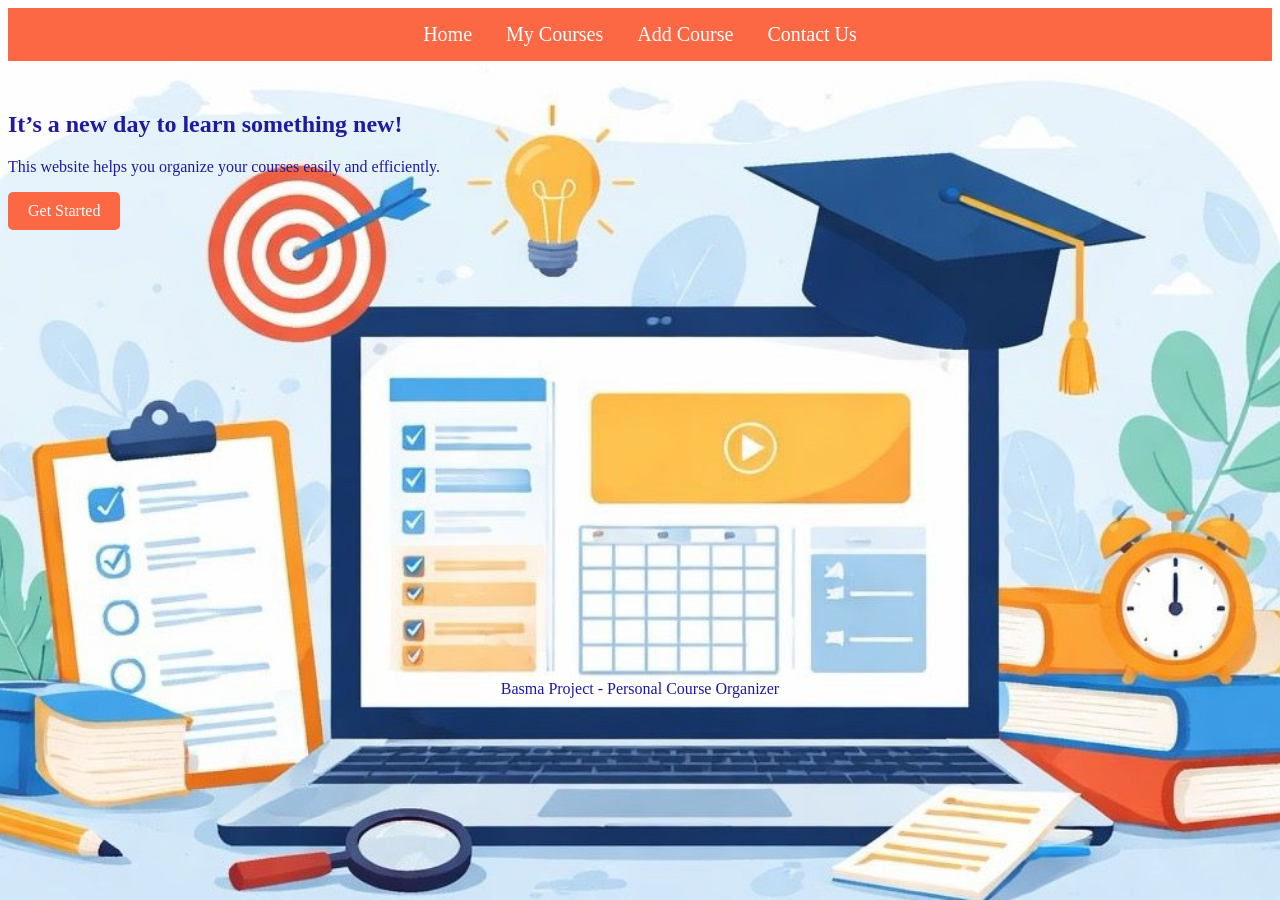
<file: index.html>
<html>
<head> 
    <link rel="stylesheet" href="css/myproject2.css">
    <title>Home</title>
</head>
<body class="home">
<header>
    <nav>
        <a href="index.html">Home</a>
        <a href="mycourses.html">My Courses</a>
        <a href="add.html">Add Course</a>
        <a href="contact.html">Contact Us</a>
    </nav>
</header>
<main>
    <section class="one">
        <h1>It’s a new day to learn something new!</h1>
        <p>This website helps you organize your courses easily and efficiently.</p>
    </section>
    <p>
        <a href="add.html" class="btn">Get Started</a>
    </p>
</main>
<footer>
    <p>Basma Project - Personal Course Organizer</p>
</footer>
</body>
</html>
</file>
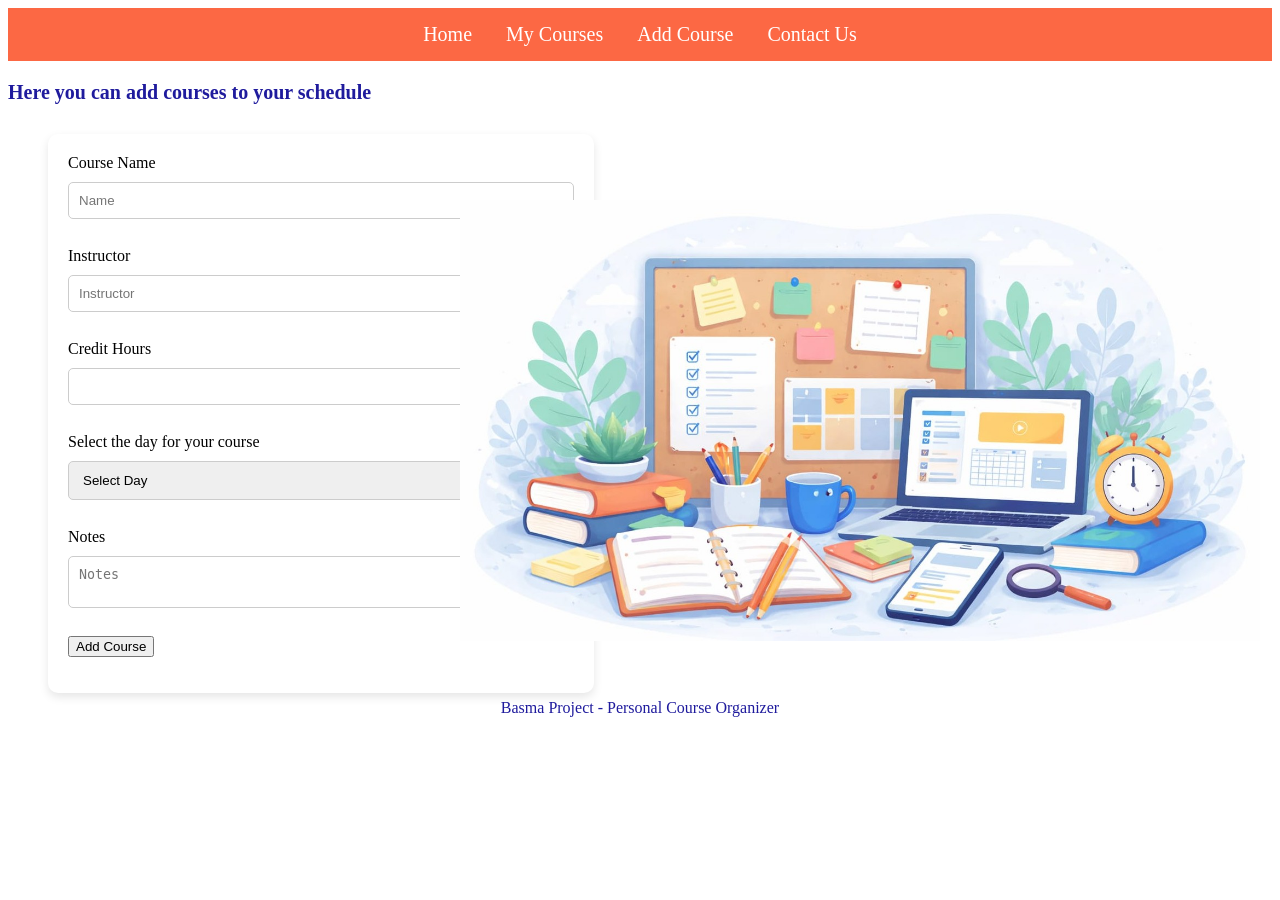
<file: add.html>
<html>
<head>
    <link rel="stylesheet" href="css/myproject2.css">
    <title>Add Course</title>
</head>
<body>
<header>
    <nav>
        <a href="index.html">Home</a>
        <a href="mycourses.html">My Courses</a>
        <a href="add.html">Add Course</a>
        <a href="contact.html">Contact Us</a>
    </nav>
</header>
<main>
    <section>
        <h2>Here you can add courses to your schedule</h2>

        <div class="addcourse">
            <form>
                <label>Course Name</label>
                <input type="text" placeholder="Name" required>
                <br><br>
                <label>Instructor</label>
                <input type="text" placeholder="Instructor" required>
                <br><br>
                <label>Credit Hours</label>
                <input type="number" min="0" max="100" required>
                <br><br>
                <label>Select the day for your course</label>
                <select required>
                    <option value="">Select Day</option>
                    <option>Saturday</option>
                    <option>Sunday</option>
                    <option>Monday</option>
                    <option>Tuesday</option>
                    <option>Wednesday</option>
                    <option>Thursday</option>
                </select>
                <br><br>
                <label>Notes</label>
                <textarea placeholder="Notes"></textarea>
                <br><br>
                <button type="submit">Add Course</button>
            </form>
        </div>
        <img src="WhatsImagePMmm.jpeg" class="side-img">
    </section>
</main>
<footer class="five">
    <p>Basma Project - Personal Course Organizer</p>
</footer>
</body>
</html>
</file>
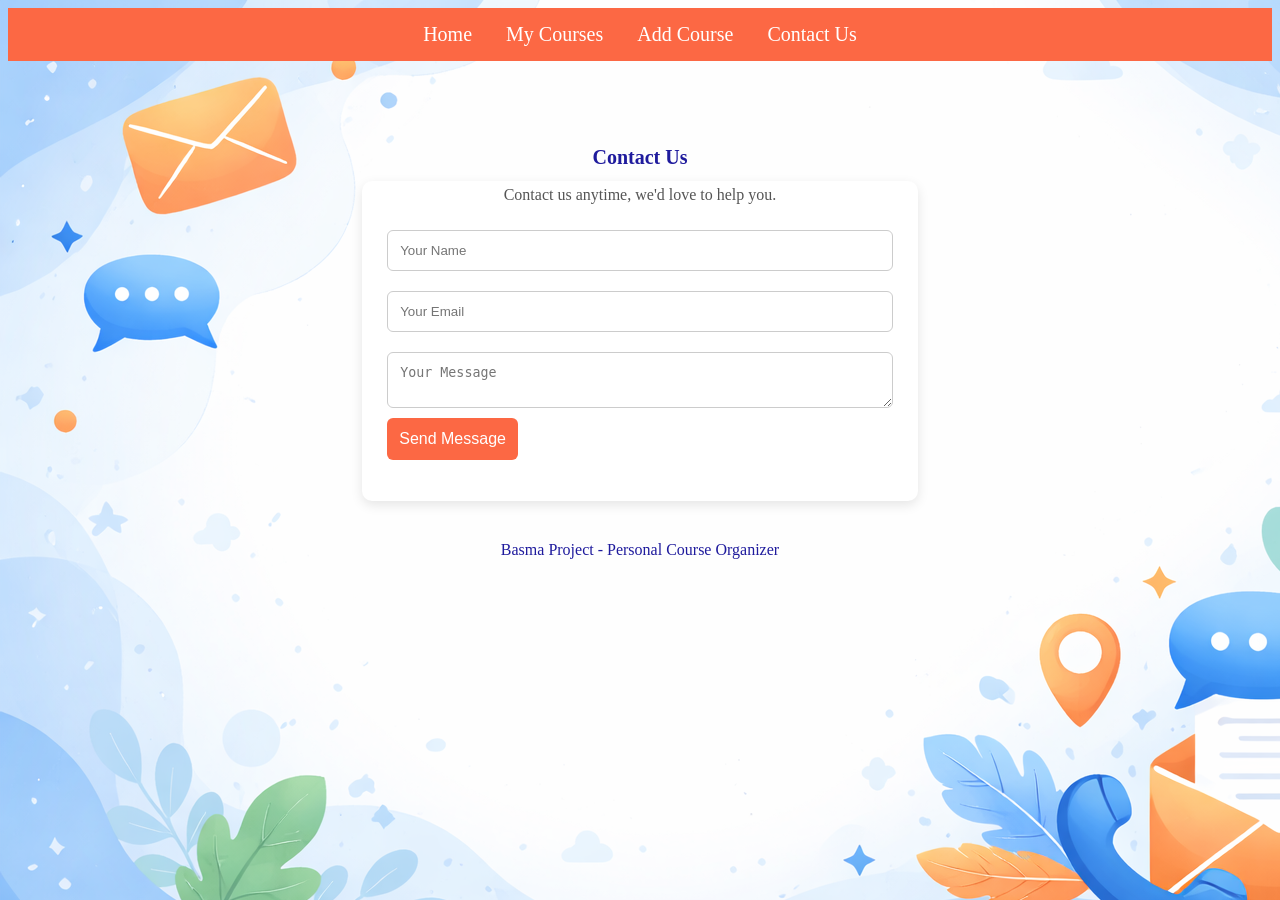
<file: contact.html>
<html>
<head>
    <link rel="stylesheet" href="css/myproject2.css">
    <title>Contact Us</title>
</head>
<body class="contact">
<header>
    <nav>
        <a href="index.html">Home</a>
        <a href="mycourses.html">My Courses</a>
        <a href="add.html">Add Course</a>
        <a href="contact.html">Contact Us</a>
    </nav>
</header>
<main>
    <section class="contact-box">
        <h2>Contact Us</h2>
        <p>Contact us anytime, we'd love to help you.</p>
        <form>
            <input type="text" placeholder="Your Name" required>
            <input type="email" placeholder="Your Email" required>
            <textarea placeholder="Your Message" required></textarea>
            <button type="submit">Send Message</button>
        </form>
    </section>
</main>
<footer class="seven">
    <p>Basma Project - Personal Course Organizer</p>
</footer>
</body>
</html>
</file>
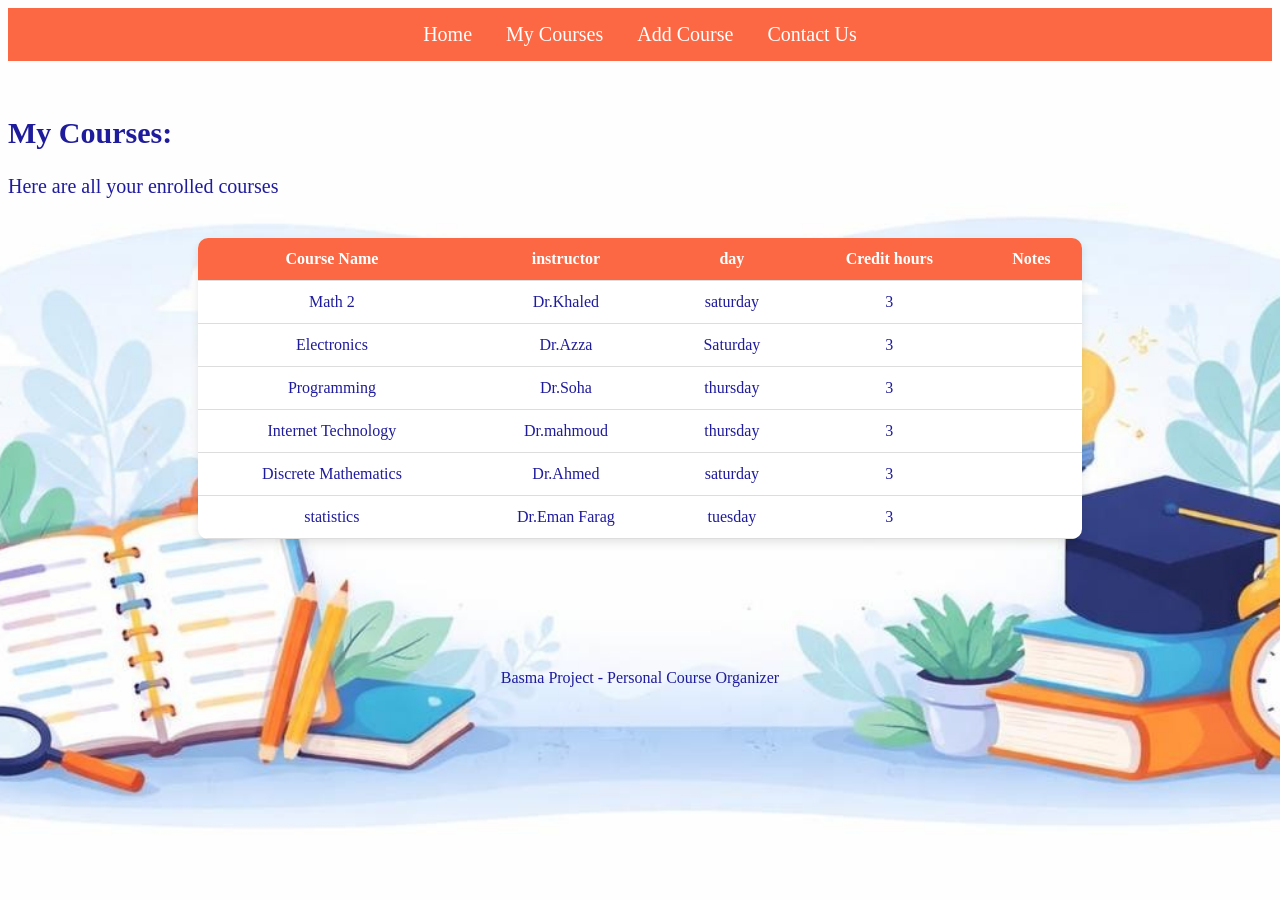
<file: mycourses.html>
<html>
<head>
    <link rel="stylesheet" href="css/myproject2.css">
    <title>My Courses</title>
</head>
<body class="mycourses">
<header>
    <nav>
        <a href="index.html">Home</a>
        <a href="mycourses.html">My Courses</a>
        <a href="add.html">Add Course</a>
        <a href="contact.html">Contact Us</a>
    </nav>
</header>
<main>
    <section class="two">
        <h1>My Courses:</h1>
        <p>Here are all your enrolled courses</p>
    </section>
    <table>
        <tr>
            <th>Course Name</th>
            <th>instructor</th>
            <th>day</th>
            <th>Credit hours</th>
            <th>Notes</th>
        </tr>
        <tr>
            <td>Math 2</td>
            <td>Dr.Khaled</td>
            <td>saturday</td>
            <td>3</td>
            <td></td>
        </tr>
        <tr>
            <td>Electronics</td>
            <td>Dr.Azza</td>
            <td>Saturday</td>
            <td>3</td>
            <td></td>
        </tr>

        <tr>
            <td>Programming</td>
            <td>Dr.Soha</td>
            <td>thursday</td>
            <td>3</td>
            <td></td>
        </tr>
        <tr>
            <td>Internet Technology</td>
            <td>Dr.mahmoud</td>
            <td>thursday</td>
            <td>3</td>
            <td></td>
        </tr>
        <tr>
            <td>Discrete Mathematics</td>
            <td>Dr.Ahmed</td>
            <td>saturday</td>
            <td>3</td>
            <td></td>
        </tr>
        <tr>
            <td>statistics</td>
            <td>Dr.Eman Farag</td>
            <td>tuesday</td>
            <td>3</td>
            <td></td>
        </tr>
    </table>
</main>  
<footer class="four">
    <p>Basma Project - Personal Course Organizer</p>
</footer>
</body>
</html>
</file>
<file: css/myproject2.css>
header {
    padding-bottom: 80px;
}
main {
    max-width: 100%;
    margin: auto;
    flex: 1;
}
.home {
    background: url(../WhatsAppImageat.jpeg) no-repeat center 60px / cover;
}

.one {
    color: rgb(31, 27, 157);
    margin-top: -50px;
}

nav {
    background-color: rgb(252, 104, 68);
    padding: 15px;
    text-align: center;
}
nav a {
    color: #fff;
    text-decoration: none;
    margin: 0 15px;
    font-size: 20px;
    transition: 0.3s;
}
nav a:hover {
    background: #fff;
    color: rgb(252, 104, 68);
    padding: 5px 10px;
    border-radius: 5px;
}

.btn {
    background: rgb(252, 104, 68);
    color: #fff;
    padding: 10px 20px;
    text-decoration: none;
    border-radius: 5px;
    display: inline-block;
    transition: 0.3s;
}
.btn:hover {
    background: rgb(255, 158, 106);
}
table {
    width: 70%;
    margin: 40px auto;
    border-collapse: collapse;
    background: #fff;
    color: rgb(31, 27, 157);
    box-shadow: 0 4px 10px rgba(0,0,0,0.1);
    border-radius: 10px;
    overflow: hidden;
}
th, td {
    padding: 12px;
    text-align: center;
    border-bottom: 1px solid #ddd;
}
th {
    background: rgb(252, 104, 68);
    color: #fff;
}
.two {
    color: rgb(31, 27, 157);
    font-size: 20px;
    margin-top: -50px;
}
.mycourses {
    background: url(../W.jpeg) no-repeat center / cover;
}
footer,
.four,
.five {
    color: rgb(31, 27, 157);
    text-align: center;
}

footer {
    margin-top: 450px;
}

.four {
    margin-top: 130px;
}
.side-img {
    width: 800px;
    position: absolute;
    right: 20px;
    top: 200px;
}
h2 {
    color: rgb(31, 27, 157);
    font-size: 20px;
    margin-top: -60px;
}
.addcourse {
    width: 40%;
    margin: 30px 0 0 40px;
    background: #fff;
    padding: 20px;
    border-radius: 10px;
    box-shadow: 0 4px 10px rgba(0,0,0,0.1);
}
.addcourse input,
.addcourse textarea,
.addcourse select {
    width: 100%;
    padding: 10px;
    margin: 10px 0;
    border-radius: 5px;
    border: 1px solid #ccc;
}
.six button,
.contact-box button {
    background: rgb(252, 104, 68);
    color: #fff;
    padding: 12px;
    border: none;
    border-radius: 6px;
    font-size: 16px;
    cursor: pointer;
    transition: 0.3s;
}

.six button:hover,
.contact-box button:hover {
    background: rgb(255, 158, 106);
}
.contact {
    background:url(../contact.png) ;
}

.contact-box {
    width: 40%;
    margin: 40px auto;
    background: #fff;
    padding: 25px;
    border-radius: 10px;
    box-shadow: 0 4px 12px rgba(0,0,0,0.1);
}

.contact-box input,
.contact-box textarea {
    width: 100%;
    padding: 12px;
    margin: 10px 0;
    border: 1px solid #ccc;
    border-radius: 6px;
    outline: none;
}

.contact-box input:focus,
.contact-box textarea:focus {
    border-color: rgb(252, 104, 68);
    box-shadow: 0 0 5px rgba(252,104,68,0.4);
}

.contact-box h2 {
    color: rgb(31, 27, 157);
    text-align: center;
}

.contact-box p {
    text-align: center;
    color: #555;    
}
.five{
    margin-top: -10px;
}
.seven{
    margin-top: 0px;
}
@media (max-width: 768px) {
    nav a {
        display: block;
        margin: 10px 0;
        font-size: 18px;
    }

    table {
        width: 95%;
        font-size: 14px;
    }

    main {
        padding: 10px;
    }
}
</file>
